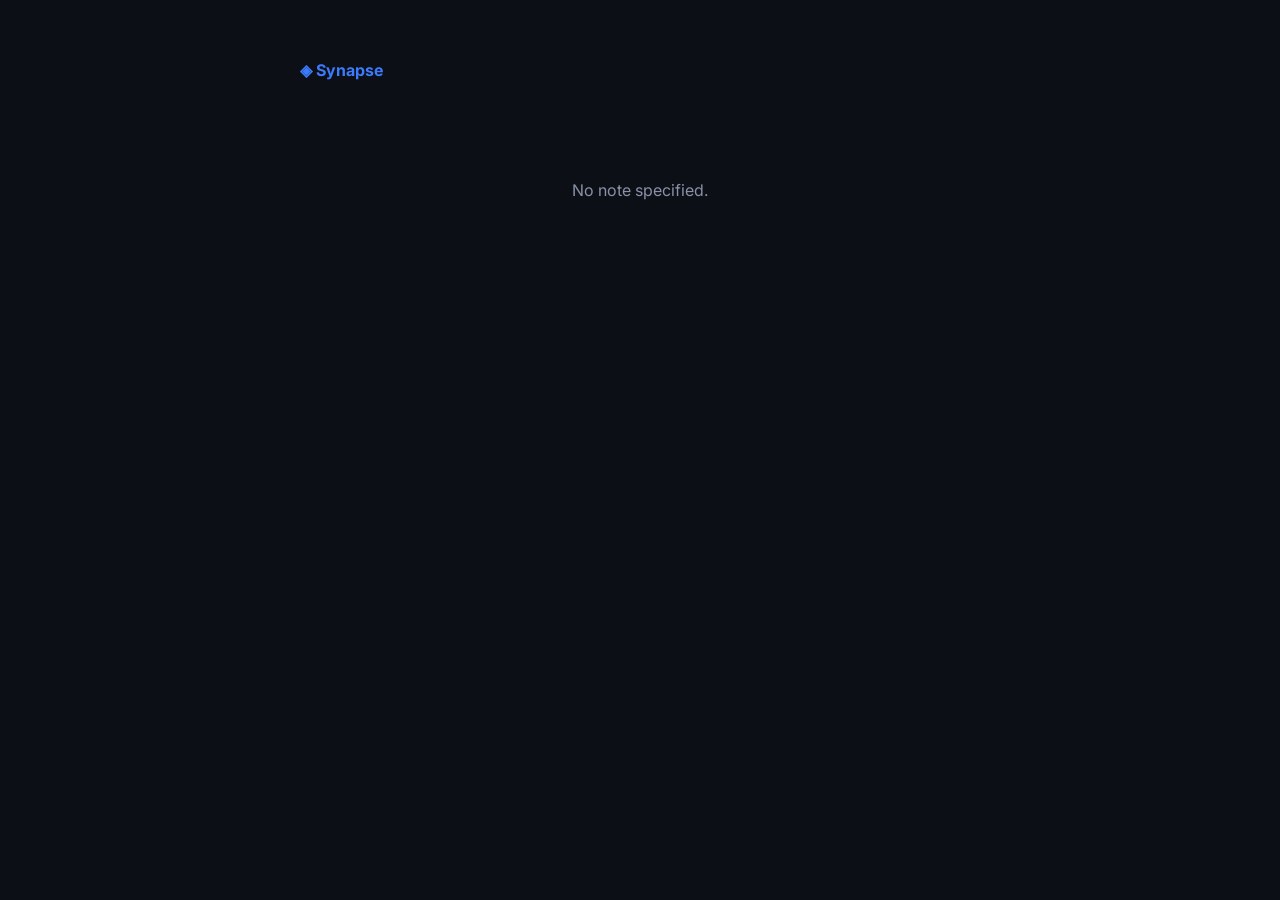
<file: src/main/resources/static/share.html>
<!DOCTYPE html>
<html lang="en">
<head>
<meta charset="UTF-8" />
<meta name="viewport" content="width=device-width, initial-scale=1.0" />
<title>Shared note — Synapse</title>
<link href="https://fonts.googleapis.com/css2?family=Sora:wght@600;700&family=Inter:wght@400;500&display=swap" rel="stylesheet" />
<style>
  body { margin:0; background:#0c1016; color:#e9edf5; font-family:'Inter',sans-serif; display:flex; justify-content:center; padding:60px 20px; }
  .card { max-width: 680px; width:100%; }
  h1 { font-family:'Sora',sans-serif; font-size: 26px; }
  .meta { color:#8891a7; font-size: 12.5px; margin-bottom: 24px; }
  .content { font-size: 15px; line-height: 1.75; }
  .content pre { background:#171c26; padding:12px; border-radius:8px; overflow-x:auto; }
  .content blockquote { border-left:3px solid #3d7bfd; margin:0; padding:4px 16px; color:#8891a7; }
  .content img { max-width:100%; border-radius:8px; }
  .brand { color:#3d7bfd; font-weight:700; margin-bottom: 30px; }
  .missing { color:#8891a7; text-align:center; margin-top: 100px; }
</style>
</head>
<body>
  <div class="card">
    <div class="brand">◈ Synapse</div>
    <div id="note"></div>
  </div>
<script>
  const params = new URLSearchParams(location.search);
  const id = params.get('id');
  const noteEl = document.getElementById('note');
  if (!id) {
    noteEl.innerHTML = '<p class="missing">No note specified.</p>';
  } else {
    fetch('/api/notes/' + id + '/share')
      .then(r => { if (!r.ok) throw new Error('not found'); return r.json(); })
      .then(data => {
        noteEl.innerHTML =
          '<h1>' + escapeHtml(data.title || 'Untitled note') + '</h1>' +
          '<div class="meta">Last updated ' + new Date(data.updatedAt).toLocaleString() + '</div>' +
          '<div class="content">' + (data.contentHtml || '<p>This note is empty.</p>') + '</div>';
      })
      .catch(() => {
        noteEl.innerHTML = '<p class="missing">This note is private or no longer available.</p>';
      });
  }
  function escapeHtml(s) {
    return s.replace(/[&<>"']/g, c => ({'&':'&amp;','<':'&lt;','>':'&gt;','"':'&quot;',"'":'&#39;'}[c]));
  }
</script>
</body>
</html>
</file>
